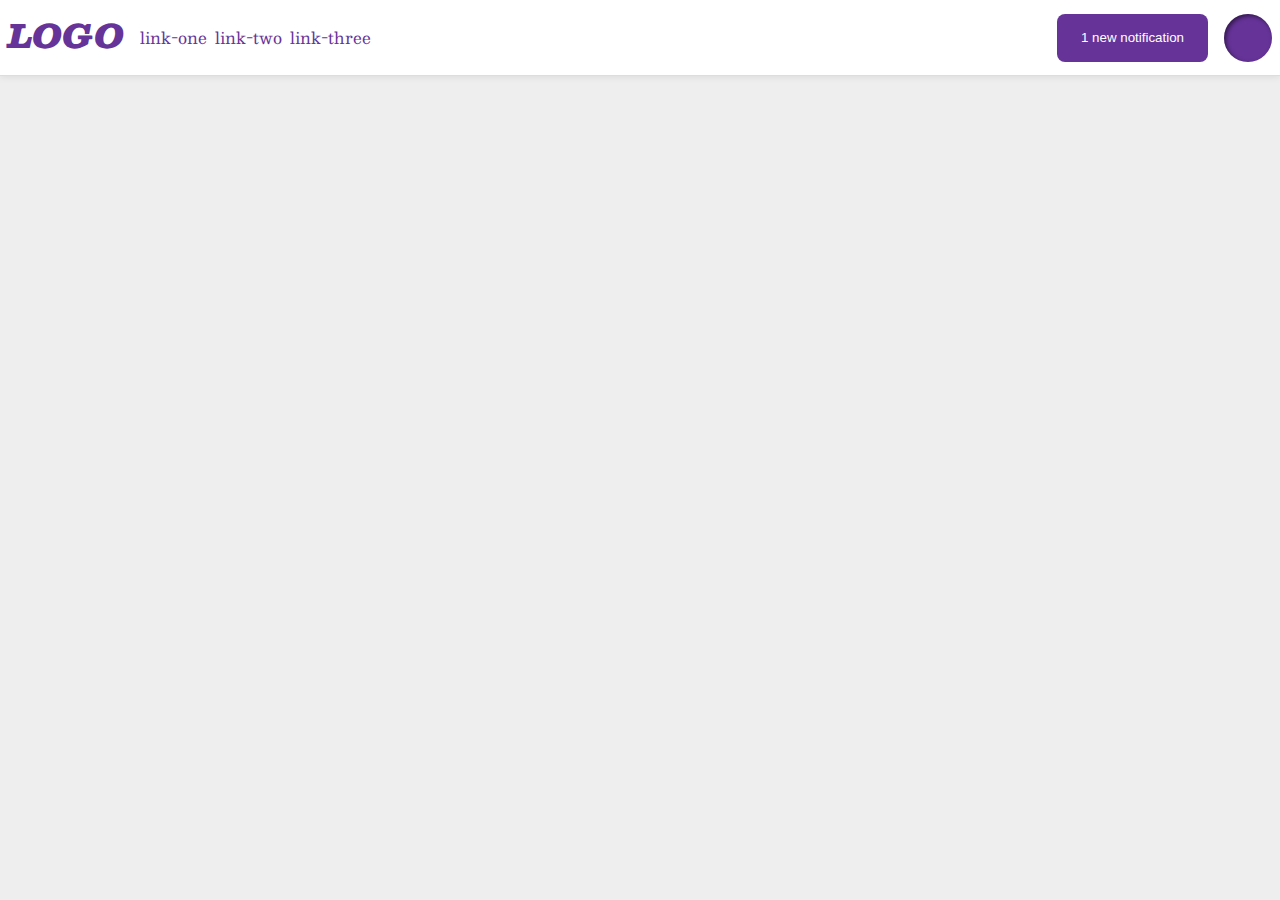
<file: foundations/flex/03-flex-header-2/index.html>
<!DOCTYPE html>
<html lang="en">

<head>
  <meta charset="UTF-8">
  <meta http-equiv="X-UA-Compatible" content="IE=edge">
  <meta name="viewport" content="width=device-width, initial-scale=1.0">
  <title>Flex Header 2</title>
  <link rel="stylesheet" href="style.css">
</head>

<body>
  <div class="header">
    <div class="left-items">
      <div class="logo">
        LOGO
      </div>
      <ul class="links">
        <li><a href="https://google.com">link-one</a></li>
        <li><a href="https://google.com">link-two</a></li>
        <li><a href="https://google.com">link-three</a></li>
      </ul>
    </div>
    <div class="right-items">
      <button class="notifications">
        1 new notification
      </button>
      <div class="profile-image"></div>
    </div>
  </div>
</body>

</html>
</file>
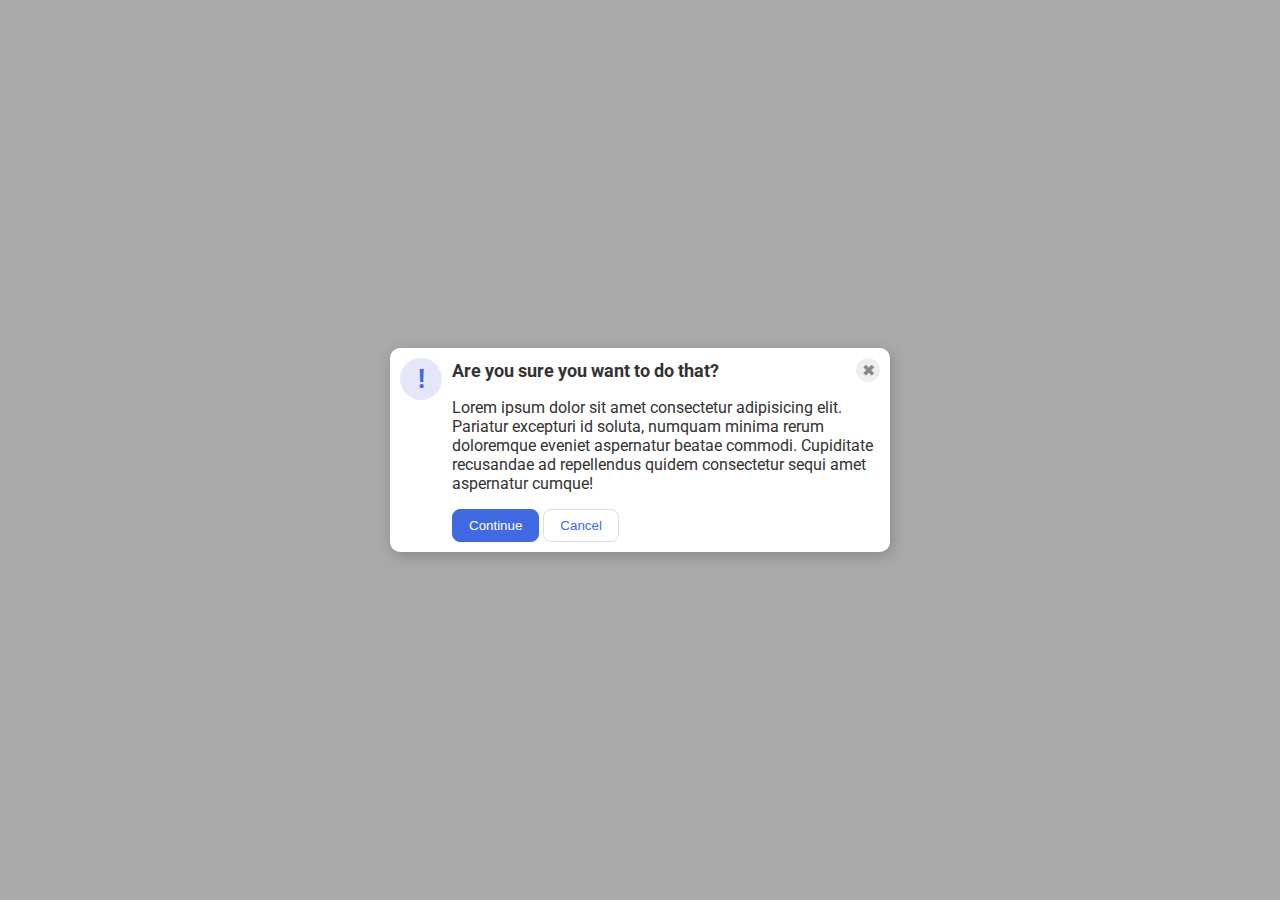
<file: foundations/flex/05-flex-modal/index.html>
<!DOCTYPE html>
<html lang="en">

<head>
  <meta charset="UTF-8">
  <meta http-equiv="X-UA-Compatible" content="IE=edge">
  <meta name="viewport" content="width=device-width, initial-scale=1.0">
  <link rel="stylesheet" href="style.css">
  <title>Modal</title>
</head>

<body>
  <div class="modal">
    <div class="icon">!</div>
    <div class="container">
      <div class="top">
        <div class="header">Are you sure you want to do that? </div>
        <button class="close-button">✖</button>
      </div>
      <div class="text">Lorem ipsum dolor sit amet consectetur adipisicing elit. Pariatur excepturi id soluta, numquam
        minima rerum doloremque eveniet aspernatur beatae commodi. Cupiditate recusandae ad repellendus quidem
        consectetur sequi amet aspernatur cumque!</div>
      <div> <button class="continue">Continue</button>
        <button class="cancel">Cancel</button>
      </div>



    </div>

  </div>
</body>

</html>
</file>
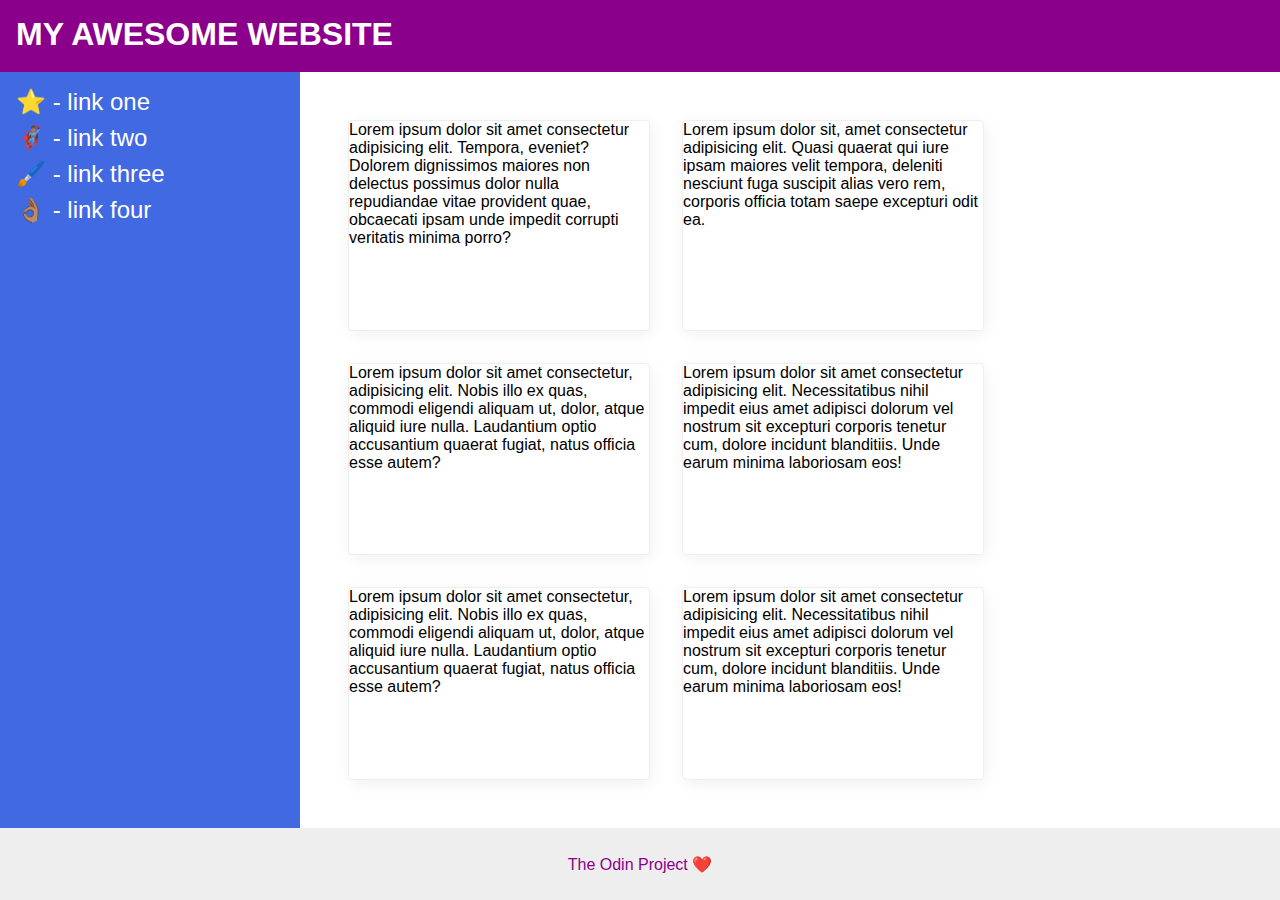
<file: foundations/flex/07-flex-layout-2/index.html>
<!DOCTYPE html>
<html lang="en">
  <head>
    <meta charset="UTF-8">
    <meta http-equiv="X-UA-Compatible" content="IE=edge">
    <meta name="viewport" content="width=device-width, initial-scale=1.0">
    <title>The Holy Grail</title>
    <link rel="stylesheet" href="style.css">
  </head>
  <body>
    <div class="header">
      <div id="title">MY AWESOME WEBSITE</div>
    </div>
    <div class="middle">
    <div class="sidebar">
      <ul>
        <li><a href="#">⭐ - link one</a></li>
        <li><a href="#">🦸🏽‍♂️ - link two</a></li>
        <li><a href="#">🖌️ - link three</a></li>
        <li><a href="#">👌🏽 - link four</a></li>
      </ul>
    </div>
    <div class="content">
    <div class="card">Lorem ipsum dolor sit amet consectetur adipisicing elit. Tempora, eveniet? Dolorem dignissimos maiores non delectus possimus dolor nulla repudiandae vitae provident quae, obcaecati ipsam unde impedit corrupti veritatis minima porro?</div>
    <div class="card">Lorem ipsum dolor sit, amet consectetur adipisicing elit. Quasi quaerat qui iure ipsam maiores velit tempora, deleniti nesciunt fuga suscipit alias vero rem, corporis officia totam saepe excepturi odit ea.</div>
    <div class="card">Lorem ipsum dolor sit amet consectetur, adipisicing elit. Nobis illo ex quas, commodi eligendi aliquam ut, dolor, atque aliquid iure nulla. Laudantium optio accusantium quaerat fugiat, natus officia esse autem?</div>
    <div class="card">Lorem ipsum dolor sit amet consectetur adipisicing elit. Necessitatibus nihil impedit eius amet adipisci dolorum vel nostrum sit excepturi corporis tenetur cum, dolore incidunt blanditiis. Unde earum minima laboriosam eos!</div>
    <div class="card">Lorem ipsum dolor sit amet consectetur, adipisicing elit. Nobis illo ex quas, commodi eligendi aliquam ut, dolor, atque aliquid iure nulla. Laudantium optio accusantium quaerat fugiat, natus officia esse autem?</div>
    <div class="card">Lorem ipsum dolor sit amet consectetur adipisicing elit. Necessitatibus nihil impedit eius amet adipisci dolorum vel nostrum sit excepturi corporis tenetur cum, dolore incidunt blanditiis. Unde earum minima laboriosam eos!</div>
    </div>
    </div>

    <div class="footer">
      The Odin Project ❤️
    </div>
  </body>
</html>
</file>
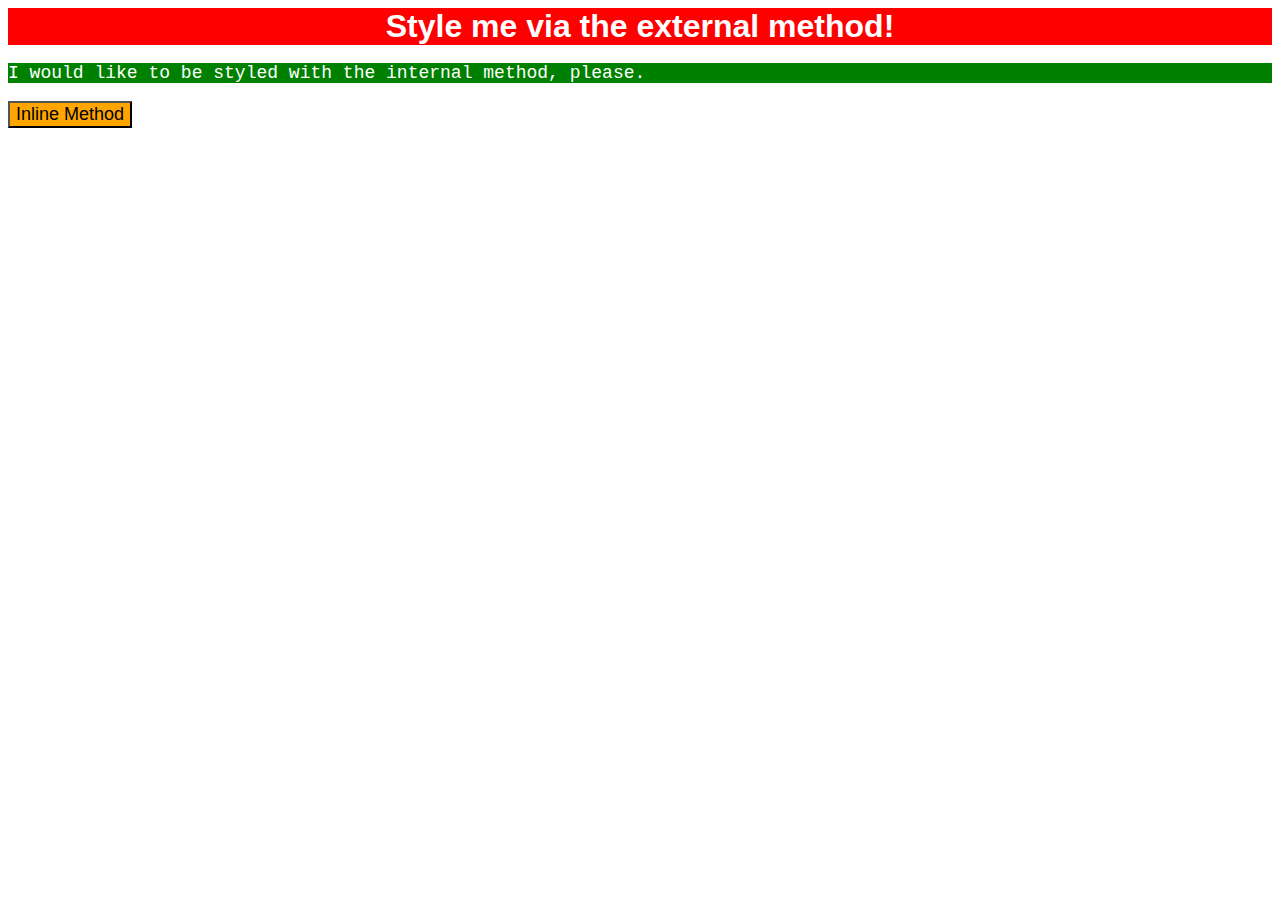
<file: foundations/intro-to-css/01-css-methods/index.html>
<!DOCTYPE html>
<html lang="en">
  <head>
    <meta charset="UTF-8">
    <meta http-equiv="X-UA-Compatible" content="IE=edge">
    <meta name="viewport" content="width=device-width, initial-scale=1.0">
    <title>Methods for Adding CSS</title>
    <link rel="stylesheet" href="style.css">
    <style>
      p {
        color: white;
        background-color: green;
        font-family: 'Courier New', Courier, monospace;
        font-size: 18px;}
    </style>
  </head>
  <body>
    <div>Style me via the external method!</div>
    <p>I would like to be styled with the internal method, please.</p>
    <button style="background-color: orange;font-size: 18px;">Inline Method</button>
  </body>
</html>
</file>
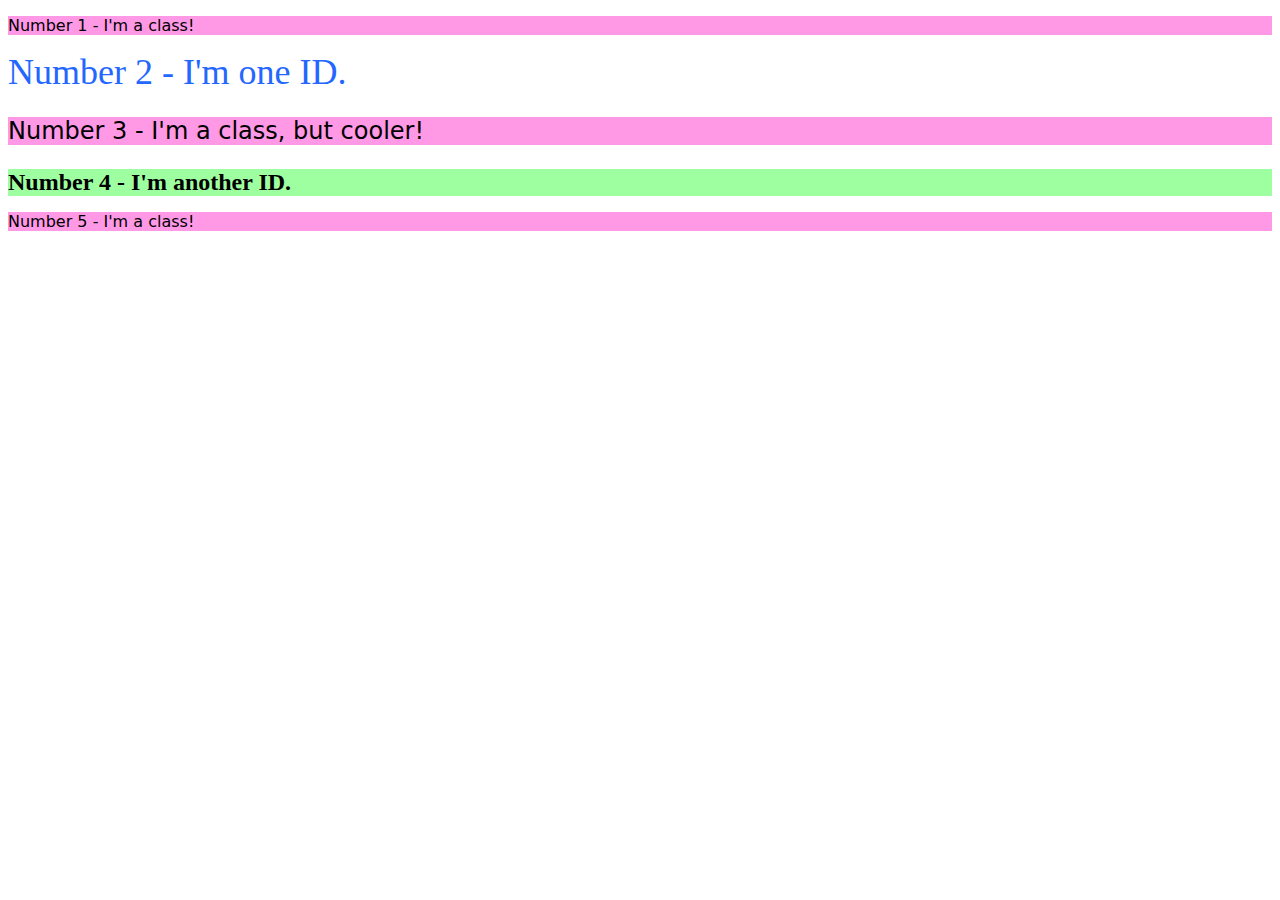
<file: foundations/intro-to-css/02-class-id-selectors/index.html>
<!DOCTYPE html>
<html lang="en">
  <head>
    <meta charset="UTF-8">
    <meta http-equiv="X-UA-Compatible" content="IE=edge">
    <meta name="viewport" content="width=device-width, initial-scale=1.0">
    <title>Class and ID Selectors</title>
    <link rel="stylesheet" href="style.css">
  </head>
  <body>
    <p class="odd">Number 1 - I'm a class!</p>
    <div id="second">Number 2 - I'm one ID.</div>
    <p class="odd" id="third">Number 3 - I'm a class, but cooler!</p>
    <div id="fourth">Number 4 - I'm another ID.</div>
    <p class="odd">Number 5 - I'm a class!</p>
  </body>
</html>
</file>
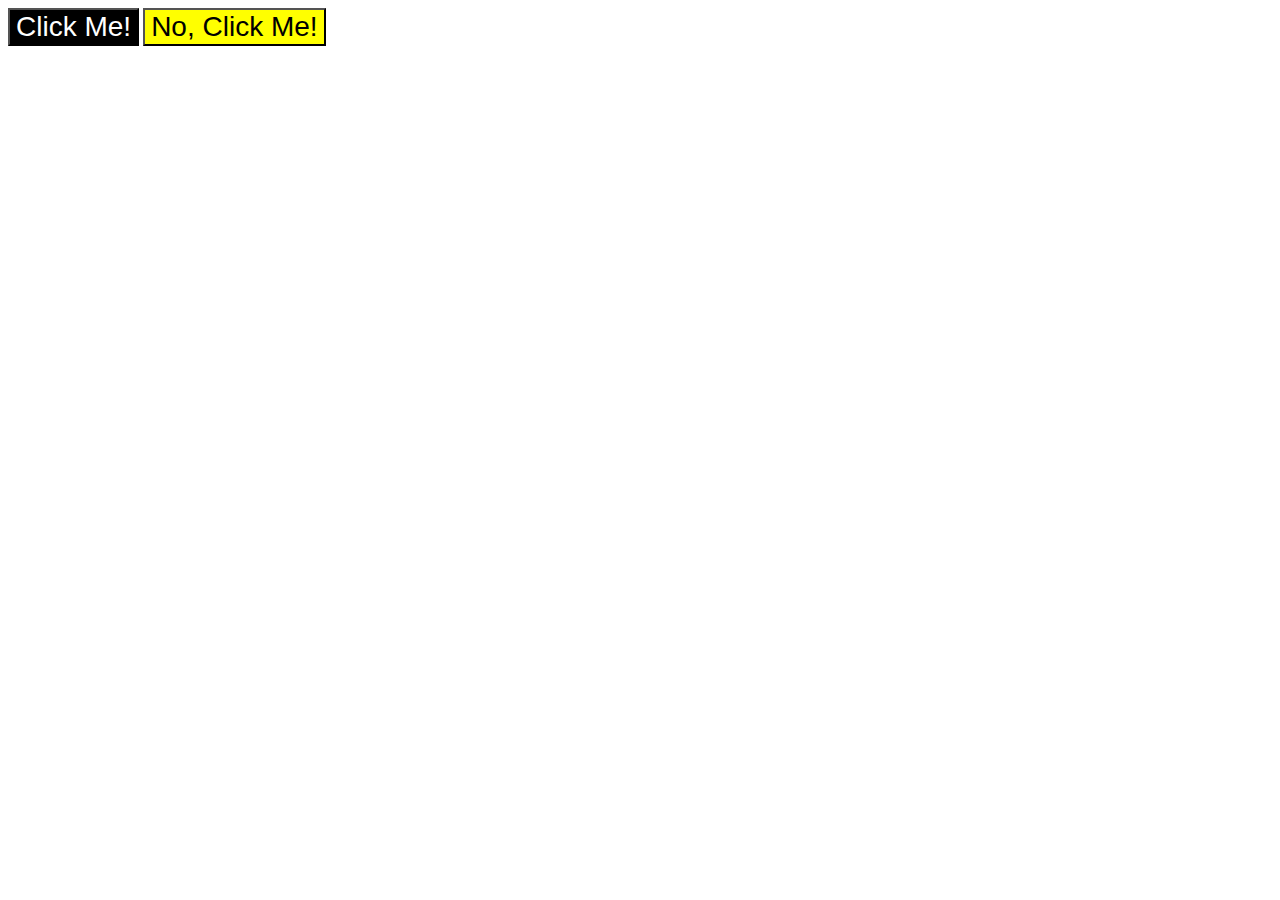
<file: foundations/intro-to-css/03-grouping-selectors/index.html>
<!DOCTYPE html>
<html lang="en">
  <head>
    <meta charset="UTF-8">
    <meta http-equiv="X-UA-Compatible" content="IE=edge">
    <meta name="viewport" content="width=device-width, initial-scale=1.0">
    <title>Grouping Selectors</title>
    <link rel="stylesheet" href="style.css">
  </head>
  <body>
    <button class="first both">Click Me!</button>
    <button class="second both">No, Click Me!</button>
  </body>
</html>
</file>
<file: foundations/flex/03-flex-header-2/style.css>
/* this is some magical font-importing.  
you'll learn about it later. */
@import url('https://fonts.googleapis.com/css2?family=Besley:ital,wght@0,400;1,900&display=swap');

body {
  margin: 0;
  background: #eee;
  font-family: Besley, serif;
}

.header {
  display: flex;
  background: white;
  border-bottom: 1px solid #ddd;
  box-shadow: 0 0 8px rgba(0,0,0,.1);
  align-items: center;  
  padding: 8px;

  }
.left-items{
display: flex;
align-self: left;
justify-items: left;
  gap: 16px;

}

.right-items{
display: flex;
align-self: right;
justify-self: right;
margin-left: auto;
justify-items: right;
  gap: 16px;

}

.profile-image {
  background: rebeccapurple;
  box-shadow: inset 2px 2px 4px rgba(0,0,0,.5);
  border-radius: 50%;
  width: 48px;
  height: 48px;
}

.logo {
  color: rebeccapurple;
  font-size: 32px;
  font-weight: 900;
  font-style: italic;
}

button {
  border: none;
  border-radius: 8px;
  background: rebeccapurple;
  color: white;
  padding: 8px 24px;
}

a {
  /* this removes the line under our links */
  text-decoration: none;
  color: rebeccapurple;
}

ul {
  list-style-type: none;
  display: flex;
  gap: 8px;
  padding: 0;
}
</file>
<file: foundations/flex/05-flex-modal/style.css>
@import url('https://fonts.googleapis.com/css2?family=Roboto:wght@400;700&display=swap');

html, body {
  height: 100%;
}

body {
  font-family: Roboto, sans-serif;
  margin: 0;
  background: #aaa;
  color: #333;
  /* I'll give you this one for free lol */
  display: flex;
  align-items: center;
  justify-content: center;
}

.container{
  display: flex;
  flex-direction: column;
  justify-content: space-around;
    gap: 16px;

}
.modal {
  display: flex;
  flex-direction: row;
  background: white;
  width: 480px;
  border-radius: 10px;
  box-shadow: 2px 4px 16px rgba(0,0,0,.2);
  padding: 10px;
    gap: 10px;

}
.top{
  display: flex;
}
.icon {
  color: royalblue;
  font-size: 26px;
  font-weight: 700;
  background: lavender;
  width: 42px;
  height: 42px;
  border-radius: 50%;
  display: flex;
  align-items: center;
  justify-content: center;
  flex-shrink: 0;
}
.header {
  align-self: center;
  font-size: 18px;
  font-weight: bold;
}
.close-button {
  margin-left: auto;
  align-self: right;
  background: #eee;
  border-radius: 50%;
  color: #888;
  font-weight: 400;
  font-size: 16px;
  height: 24px;
  width: 24px;
  display: flex;
  align-items: center;
  justify-content: center;
  border: 1px solid #eee;
  padding: 0;
}

button {
  cursor: pointer;
  padding: 8px 16px;
  border-radius: 8px;
}
button.continue {
  background: royalblue;
  border: 1px solid royalblue;
  color: white;
}

button.cancel {
  background: white;
  border: 1px solid #ddd;
  color: royalblue;
}
</file>
<file: foundations/flex/07-flex-layout-2/style.css>
body {
  font-family: -apple-system, BlinkMacSystemFont, 'Segoe UI', Roboto, Oxygen, Ubuntu, Cantarell, 'Open Sans', 'Helvetica Neue', sans-serif;
  margin: 0;
  min-height: 100vh;
  display: flex;
  flex-direction: column;
}

.header {
  height: 72px;
  background: darkmagenta;
  color: white;
  font-size: 32px;
  font-weight: 900;
}
#title{
  padding: 16px;
}

.footer {
  height: 72px;
  background: #eee;
  color: darkmagenta;
  display: flex;
  align-items: center;
  justify-content: center;
}

.sidebar {
  flex-shrink: 0;
  width: 300px;
  background: royalblue;
  box-sizing: border-box;
  padding: 16px;
}
ul {
  list-style: none;
  padding: 0;
  margin: 0;
  display: flex;
  flex-direction: column;
  gap: 8px;
  font-size: 24px;
}
a {
  text-decoration: none;
  color: white;
}
.middle{
  flex: 1;
  display: flex;
}
.card {
  border: 1px solid #eee;
  box-shadow: 2px 4px 16px rgba(0,0,0,.06);
  border-radius: 4px;
  display: flex;
  flex-wrap: wrap;
  width: 300px;
}
.content {
  flex: 1;
  display: flex;
  flex-wrap: wrap;
  gap: 32px;
  padding: 48px;
}
</file>
<file: foundations/intro-to-css/01-css-methods/style.css>
div {
    background-color: red;
    color: white;
    font-family: 'Franklin Gothic Medium', 'Arial Narrow', Arial, sans-serif;
    font-size: 32px;
    text-align: center;
    font-weight: bold;
}
</file>
<file: foundations/intro-to-css/02-class-id-selectors/style.css>
/* Add CSS Styling */
.odd{
    background-color: #FF99E6;
    font-family: 'verdana', 'dejaVu sans', 'sans-serif';
}
#second{
    color:#2467FF;
    font-size: 36px;

}
.odd#third{
    font-size: 24px;
}
#fourth{
    background-color: #9EFFA1;
    font-size: 24px;
    font-weight: bold;
}
</file>
<file: foundations/intro-to-css/03-grouping-selectors/style.css>
/* Add CSS Styling */
.first{
    background-color: black;
    color:white;
}
.second{
    background-color: yellow;
}
.both{
    font-size: 28px;
    font-family: Helvetica,Times New Roman, sans-serif;
}
</file>
